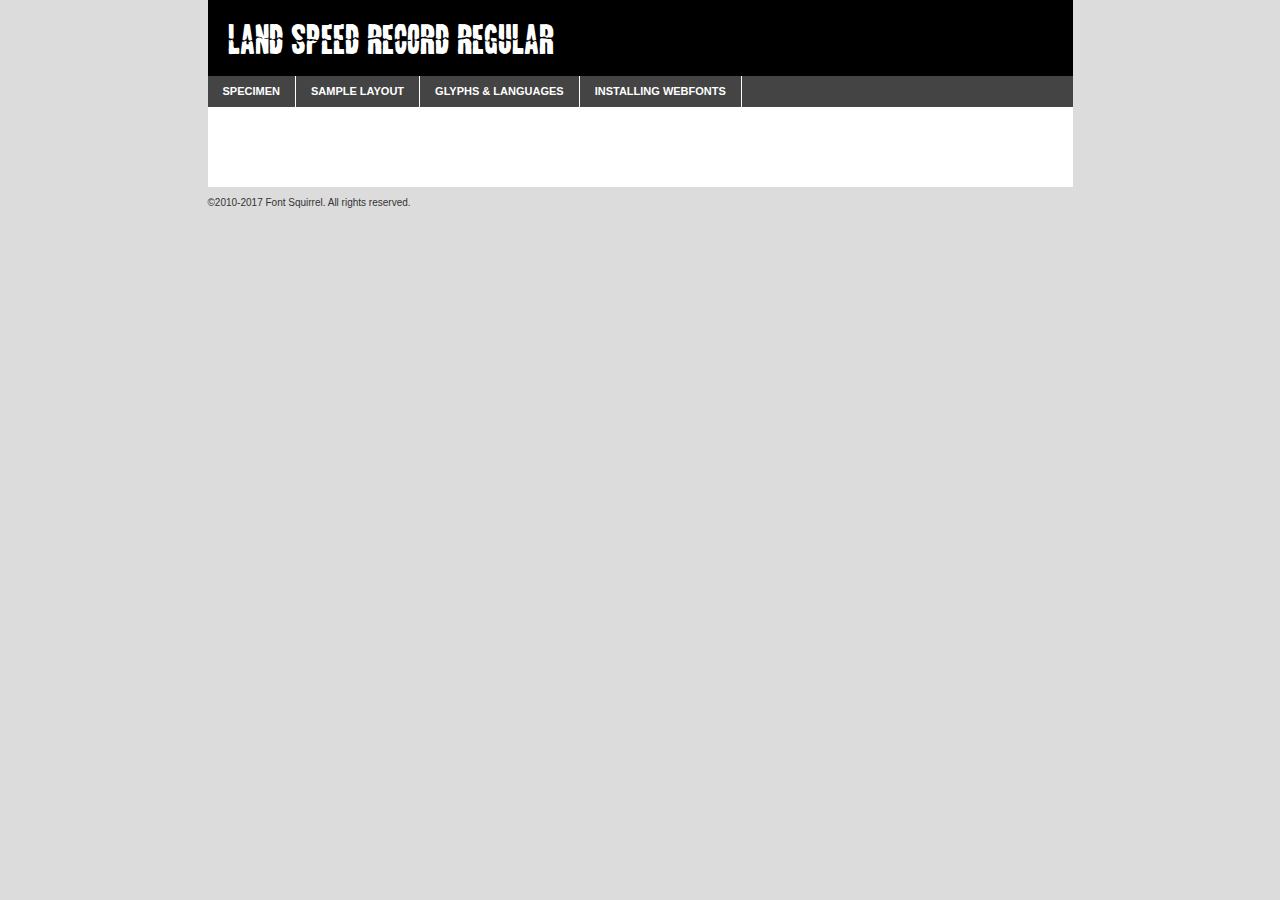
<file: resources/fonts/land-v2-demo.html>
<!DOCTYPE html PUBLIC "-//W3C//DTD XHTML 1.0 Transitional//EN"
        "http://www.w3.org/TR/xhtml1/DTD/xhtml1-transitional.dtd">

<html xmlns="http://www.w3.org/1999/xhtml" xml:lang="en" lang="en">
<head>
    <meta http-equiv="Content-Type" content="text/html; charset=utf-8"/>
    <script src="http://ajax.googleapis.com/ajax/libs/jquery/1.7.2/jquery.min.js" type="text/javascript" charset="utf-8"></script>
    <script type="text/javascript">
		(function($) {
			$.fn.easyTabs = function(option) {
				var param = jQuery.extend({ fadeSpeed: 'fast', defaultContent: 1, activeClass: 'active' }, option);
				$(this).each(function() {
					var thisId = '#' + this.id;
					if ( param.defaultContent == '' )
					{
						param.defaultContent = 1;
					}
					if ( typeof param.defaultContent == 'number' )
					{
						var defaultTab = $(thisId + ' .tabs li:eq(' + (param.defaultContent - 1) + ') a').attr('href').substr(1);
					}
					else
					{
						var defaultTab = param.defaultContent;
					}
					$(thisId + ' .tabs li a').each(function() {
						var tabToHide = $(this).attr('href').substr(1);
						$('#' + tabToHide).addClass('easytabs-tab-content');
					});
					hideAll();
					changeContent(defaultTab);

					function hideAll() {$(thisId + ' .easytabs-tab-content').hide();}

					function changeContent(tabId)
					{
						hideAll();
						$(thisId + ' .tabs li').removeClass(param.activeClass);
						$(thisId + ' .tabs li a[href=#' + tabId + ']').closest('li').addClass(param.activeClass);
						if ( param.fadeSpeed != 'none' )
						{
							$(thisId + ' #' + tabId).fadeIn(param.fadeSpeed);
						}
						else
						{
							$(thisId + ' #' + tabId).show();
						}
					}

					$(thisId + ' .tabs li').click(function() {
						var tabId = $(this).find('a').attr('href').substr(1);
						changeContent(tabId);
						return false;
					});
				});
			}
		})(jQuery);
    </script>
    <link rel="stylesheet" href="specimen_files/specimen_stylesheet.css" type="text/css" charset="utf-8"/>
    <link rel="stylesheet" href="stylesheet.css" type="text/css" charset="utf-8"/>

    <style type="text/css">
        		body {
			font-family: 'land_speed_recordregular';
        		}

            </style>

    <title>Land Speed Record Regular Specimen</title>


    <script type="text/javascript" charset="utf-8">
		$(document).ready(function() {
			$('#container').easyTabs({ defaultContent: 1 });
		});
    </script>
</head>

<body>
<div id="container">
    <div id="header">
		Land Speed Record Regular    </div>
    <ul class="tabs">
        <li><a href="#specimen">Specimen</a></li>
        <li><a href="#layout">Sample Layout</a></li>
		        <li><a href="#glyphs">Glyphs &amp; Languages</a></li>
        <li><a href="#installing">Installing Webfonts</a></li>

    </ul>

    <div id="main_content">


        <div id="specimen">

            <div class="section">
                <div class="grid12 firstcol">
                    <div class="huge">AaBb</div>
                </div>
            </div>

            <div class="section">
                <div class="glyph_range">A&#x200B;B&#x200b;C&#x200b;D&#x200b;E&#x200b;F&#x200b;G&#x200b;H&#x200b;I&#x200b;J&#x200b;K&#x200b;L&#x200b;M&#x200b;N&#x200b;O&#x200b;P&#x200b;Q&#x200b;R&#x200b;S&#x200b;T&#x200b;U&#x200b;V&#x200b;W&#x200b;X&#x200b;Y&#x200b;Z&#x200b;a&#x200b;b&#x200b;c&#x200b;d&#x200b;e&#x200b;f&#x200b;g&#x200b;h&#x200b;i&#x200b;j&#x200b;k&#x200b;l&#x200b;m&#x200b;n&#x200b;o&#x200b;p&#x200b;q&#x200b;r&#x200b;s&#x200b;t&#x200b;u&#x200b;v&#x200b;w&#x200b;x&#x200b;y&#x200b;z&#x200b;1&#x200b;2&#x200b;3&#x200b;4&#x200b;5&#x200b;6&#x200b;7&#x200b;8&#x200b;9&#x200b;0&#x200b;&amp;&#x200b;.&#x200b;,&#x200b;?&#x200b;!&#x200b;&#64;&#x200b;(&#x200b;)&#x200b;#&#x200b;$&#x200b;%&#x200b;*&#x200b;+&#x200b;-&#x200b;=&#x200b;:&#x200b;;</div>
            </div>
            <div class="section">
                <div class="grid12 firstcol">
                    <table class="sample_table">
                        <tr>
                            <td>10</td>
                            <td class="size10">abcdefghijklmnopqrstuvwxyzABCDEFGHIJKLMNOPQRSTUVWXYZ0123456789abcdefghijklmnopqrstuvwxyzABCDEFGHIJKLMNOPQRSTUVWXYZ0123456789abcdefghijklmnopqrstuvwxyzABCDEFGHIJKLMNOPQRSTUVWXYZ</td>
                        </tr>
                        <tr>
                            <td>11</td>
                            <td class="size11">abcdefghijklmnopqrstuvwxyzABCDEFGHIJKLMNOPQRSTUVWXYZ0123456789abcdefghijklmnopqrstuvwxyzABCDEFGHIJKLMNOPQRSTUVWXYZ0123456789abcdefghijklmnopqrstuvwxyzABCDEFGHIJKLMNOPQRSTUVWXYZ</td>
                        </tr>
                        <tr>
                            <td>12</td>
                            <td class="size12">abcdefghijklmnopqrstuvwxyzABCDEFGHIJKLMNOPQRSTUVWXYZ0123456789abcdefghijklmnopqrstuvwxyzABCDEFGHIJKLMNOPQRSTUVWXYZ0123456789abcdefghijklmnopqrstuvwxyzABCDEFGHIJKLMNOPQRSTUVWXYZ</td>
                        </tr>
                        <tr>
                            <td>13</td>
                            <td class="size13">abcdefghijklmnopqrstuvwxyzABCDEFGHIJKLMNOPQRSTUVWXYZ0123456789abcdefghijklmnopqrstuvwxyzABCDEFGHIJKLMNOPQRSTUVWXYZ0123456789abcdefghijklmnopqrstuvwxyzABCDEFGHIJKLMNOPQRSTUVWXYZ</td>
                        </tr>
                        <tr>
                            <td>14</td>
                            <td class="size14">abcdefghijklmnopqrstuvwxyzABCDEFGHIJKLMNOPQRSTUVWXYZ0123456789abcdefghijklmnopqrstuvwxyzABCDEFGHIJKLMNOPQRSTUVWXYZ0123456789abcdefghijklmnopqrstuvwxyzABCDEFGHIJKLMNOPQRSTUVWXYZ</td>
                        </tr>
                        <tr>
                            <td>16</td>
                            <td class="size16">abcdefghijklmnopqrstuvwxyzABCDEFGHIJKLMNOPQRSTUVWXYZ0123456789abcdefghijklmnopqrstuvwxyzABCDEFGHIJKLMNOPQRSTUVWXYZ</td>
                        </tr>
                        <tr>
                            <td>18</td>
                            <td class="size18">abcdefghijklmnopqrstuvwxyzABCDEFGHIJKLMNOPQRSTUVWXYZ0123456789abcdefghijklmnopqrstuvwxyzABCDEFGHIJKLMNOPQRSTUVWXYZ</td>
                        </tr>
                        <tr>
                            <td>20</td>
                            <td class="size20">abcdefghijklmnopqrstuvwxyzABCDEFGHIJKLMNOPQRSTUVWXYZ0123456789abcdefghijklmnopqrstuvwxyzABCDEFGHIJKLMNOPQRSTUVWXYZ</td>
                        </tr>
                        <tr>
                            <td>24</td>
                            <td class="size24">abcdefghijklmnopqrstuvwxyzABCDEFGHIJKLMNOPQRSTUVWXYZ0123456789abcdefghijklmnopqrstuvwxyzABCDEFGHIJKLMNOPQRSTUVWXYZ</td>
                        </tr>
                        <tr>
                            <td>30</td>
                            <td class="size30">abcdefghijklmnopqrstuvwxyzABCDEFGHIJKLMNOPQRSTUVWXYZ0123456789abcdefghijklmnopqrstuvwxyzABCDEFGHIJKLMNOPQRSTUVWXYZ</td>
                        </tr>
                        <tr>
                            <td>36</td>
                            <td class="size36">abcdefghijklmnopqrstuvwxyzABCDEFGHIJKLMNOPQRSTUVWXYZ0123456789abcdefghijklmnopqrstuvwxyzABCDEFGHIJKLMNOPQRSTUVWXYZ</td>
                        </tr>
                        <tr>
                            <td>48</td>
                            <td class="size48">abcdefghijklmnopqrstuvwxyzABCDEFGHIJKLMNOPQRSTUVWXYZ0123456789abcdefghijklmnopqrstuvwxyzABCDEFGHIJKLMNOPQRSTUVWXYZ</td>
                        </tr>
                        <tr>
                            <td>60</td>
                            <td class="size60">abcdefghijklmnopqrstuvwxyzABCDEFGHIJKLMNOPQRSTUVWXYZ0123456789abcdefghijklmnopqrstuvwxyzABCDEFGHIJKLMNOPQRSTUVWXYZ</td>
                        </tr>
                        <tr>
                            <td>72</td>
                            <td class="size72">abcdefghijklmnopqrstuvwxyzABCDEFGHIJKLMNOPQRSTUVWXYZ0123456789abcdefghijklmnopqrstuvwxyzABCDEFGHIJKLMNOPQRSTUVWXYZ</td>
                        </tr>
                        <tr>
                            <td>90</td>
                            <td class="size90">abcdefghijklmnopqrstuvwxyzABCDEFGHIJKLMNOPQRSTUVWXYZ0123456789abcdefghijklmnopqrstuvwxyzABCDEFGHIJKLMNOPQRSTUVWXYZ</td>
                        </tr>
                    </table>

                </div>

            </div>


            <div class="section" id="bodycomparison">


                <div id="xheight">
                    <div class="fontbody">&#x25FC;&#x25FC;&#x25FC;&#x25FC;&#x25FC;&#x25FC;&#x25FC;&#x25FC;&#x25FC;&#x25FC;&#x25FC;&#x25FC;&#x25FC;&#x25FC;&#x25FC;&#x25FC;&#x25FC;&#x25FC;&#x25FC;&#x25FC;&#x25FC;&#x25FC;&#x25FC;&#x25FC;&#x25FC;&#x25FC;&#x25FC;&#x25FC;&#x25FC;&#x25FC;&#x25FC;&#x25FC;&#x25FC;&#x25FC;&#x25FC;&#x25FC;&#x25FC;&#x25FC;&#x25FC;&#x25FC;&#x25FC;&#x25FC;&#x25FC;&#x25FC;&#x25FC;&#x25FC;&#x25FC;&#x25FC;&#x25FC;&#x25FC;&#x25FC;&#x25FC;&#x25FC;&#x25FC;&#x25FC;&#x25FC;&#x25FC;&#x25FC;&#x25FC;&#x25FC;&#x25FC;&#x25FC;&#x25FC;&#x25FC;&#x25FC;&#x25FC;&#x25FC;&#x25FC;&#x25FC;&#x25FC;&#x25FC;&#x25FC;&#x25FC;&#x25FC;&#x25FC;&#x25FC;&#x25FC;&#x25FC;&#x25FC;&#x25FC;&#x25FC;&#x25FC;&#x25FC;&#x25FC;&#x25FC;&#x25FC;&#x25FC;&#x25FC;&#x25FC;&#x25FC;&#x25FC;&#x25FC;&#x25FC;&#x25FC;&#x25FC;&#x25FC;&#x25FC;&#x25FC;&#x25FC;body</div>
                    <div class="arialbody">body</div>
                    <div class="verdanabody">body</div>
                    <div class="georgiabody">body</div>
                </div>
                <div class="fontbody" style="z-index:1">
                    body<span>Land Speed Record Regular</span>
                </div>
                <div class="arialbody" style="z-index:1">
                    body<span>Arial</span>
                </div>
                <div class="verdanabody" style="z-index:1">
                    body<span>Verdana</span>
                </div>
                <div class="georgiabody" style="z-index:1">
                    body<span>Georgia</span>
                </div>


            </div>


            <div class="section psample psample_row1" id="">

                <div class="grid2 firstcol">
                    <p class="size10"><span>10.</span>Aenean lacinia bibendum nulla sed consectetur. Fusce dapibus, tellus ac cursus commodo, tortor mauris condimentum nibh, ut fermentum massa justo sit amet risus. Nullam id dolor id nibh ultricies vehicula ut id elit. Cum sociis natoque penatibus et magnis dis parturient montes, nascetur ridiculus mus. Nulla vitae elit libero, a pharetra augue.</p>

                </div>
                <div class="grid3">
                    <p class="size11"><span>11.</span>Aenean lacinia bibendum nulla sed consectetur. Fusce dapibus, tellus ac cursus commodo, tortor mauris condimentum nibh, ut fermentum massa justo sit amet risus. Nullam id dolor id nibh ultricies vehicula ut id elit. Cum sociis natoque penatibus et magnis dis parturient montes, nascetur ridiculus mus. Nulla vitae elit libero, a pharetra augue.</p>

                </div>
                <div class="grid3">
                    <p class="size12"><span>12.</span>Aenean lacinia bibendum nulla sed consectetur. Fusce dapibus, tellus ac cursus commodo, tortor mauris condimentum nibh, ut fermentum massa justo sit amet risus. Nullam id dolor id nibh ultricies vehicula ut id elit. Cum sociis natoque penatibus et magnis dis parturient montes, nascetur ridiculus mus. Nulla vitae elit libero, a pharetra augue.</p>

                </div>
                <div class="grid4">
                    <p class="size13"><span>13.</span>Aenean lacinia bibendum nulla sed consectetur. Fusce dapibus, tellus ac cursus commodo, tortor mauris condimentum nibh, ut fermentum massa justo sit amet risus. Nullam id dolor id nibh ultricies vehicula ut id elit. Cum sociis natoque penatibus et magnis dis parturient montes, nascetur ridiculus mus. Nulla vitae elit libero, a pharetra augue.</p>

                </div>
                <div class="white_blend"></div>

            </div>
            <div class="section psample psample_row2" id="">
                <div class="grid3 firstcol">
                    <p class="size14"><span>14.</span>Aenean lacinia bibendum nulla sed consectetur. Fusce dapibus, tellus ac cursus commodo, tortor mauris condimentum nibh, ut fermentum massa justo sit amet risus. Nullam id dolor id nibh ultricies vehicula ut id elit. Cum sociis natoque penatibus et magnis dis parturient montes, nascetur ridiculus mus. Nulla vitae elit libero, a pharetra augue.</p>

                </div>
                <div class="grid4">
                    <p class="size16"><span>16.</span>Aenean lacinia bibendum nulla sed consectetur. Fusce dapibus, tellus ac cursus commodo, tortor mauris condimentum nibh, ut fermentum massa justo sit amet risus. Nullam id dolor id nibh ultricies vehicula ut id elit. Cum sociis natoque penatibus et magnis dis parturient montes, nascetur ridiculus mus. Nulla vitae elit libero, a pharetra augue.</p>

                </div>
                <div class="grid5">
                    <p class="size18"><span>18.</span>Aenean lacinia bibendum nulla sed consectetur. Fusce dapibus, tellus ac cursus commodo, tortor mauris condimentum nibh, ut fermentum massa justo sit amet risus. Nullam id dolor id nibh ultricies vehicula ut id elit. Cum sociis natoque penatibus et magnis dis parturient montes, nascetur ridiculus mus. Nulla vitae elit libero, a pharetra augue.</p>

                </div>

                <div class="white_blend"></div>

            </div>

            <div class="section psample psample_row3" id="">
                <div class="grid5 firstcol">
                    <p class="size20"><span>20.</span>Aenean lacinia bibendum nulla sed consectetur. Fusce dapibus, tellus ac cursus commodo, tortor mauris condimentum nibh, ut fermentum massa justo sit amet risus. Nullam id dolor id nibh ultricies vehicula ut id elit. Cum sociis natoque penatibus et magnis dis parturient montes, nascetur ridiculus mus. Nulla vitae elit libero, a pharetra augue.</p>
                </div>
                <div class="grid7">
                    <p class="size24"><span>24.</span>Aenean lacinia bibendum nulla sed consectetur. Fusce dapibus, tellus ac cursus commodo, tortor mauris condimentum nibh, ut fermentum massa justo sit amet risus. Nullam id dolor id nibh ultricies vehicula ut id elit. Cum sociis natoque penatibus et magnis dis parturient montes, nascetur ridiculus mus. Nulla vitae elit libero, a pharetra augue.</p>
                </div>

                <div class="white_blend"></div>

            </div>

            <div class="section psample psample_row4" id="">
                <div class="grid12 firstcol">
                    <p class="size30"><span>30.</span>Aenean lacinia bibendum nulla sed consectetur. Fusce dapibus, tellus ac cursus commodo, tortor mauris condimentum nibh, ut fermentum massa justo sit amet risus. Nullam id dolor id nibh ultricies vehicula ut id elit. Cum sociis natoque penatibus et magnis dis parturient montes, nascetur ridiculus mus. Nulla vitae elit libero, a pharetra augue.</p>
                </div>
                <div class="white_blend"></div>

            </div>


            <div class="section psample psample_row1 fullreverse">
                <div class="grid2 firstcol">
                    <p class="size10"><span>10.</span>Aenean lacinia bibendum nulla sed consectetur. Fusce dapibus, tellus ac cursus commodo, tortor mauris condimentum nibh, ut fermentum massa justo sit amet risus. Nullam id dolor id nibh ultricies vehicula ut id elit. Cum sociis natoque penatibus et magnis dis parturient montes, nascetur ridiculus mus. Nulla vitae elit libero, a pharetra augue.</p>

                </div>
                <div class="grid3">
                    <p class="size11"><span>11.</span>Aenean lacinia bibendum nulla sed consectetur. Fusce dapibus, tellus ac cursus commodo, tortor mauris condimentum nibh, ut fermentum massa justo sit amet risus. Nullam id dolor id nibh ultricies vehicula ut id elit. Cum sociis natoque penatibus et magnis dis parturient montes, nascetur ridiculus mus. Nulla vitae elit libero, a pharetra augue.</p>

                </div>
                <div class="grid3">
                    <p class="size12"><span>12.</span>Aenean lacinia bibendum nulla sed consectetur. Fusce dapibus, tellus ac cursus commodo, tortor mauris condimentum nibh, ut fermentum massa justo sit amet risus. Nullam id dolor id nibh ultricies vehicula ut id elit. Cum sociis natoque penatibus et magnis dis parturient montes, nascetur ridiculus mus. Nulla vitae elit libero, a pharetra augue.</p>

                </div>
                <div class="grid4">
                    <p class="size13"><span>13.</span>Aenean lacinia bibendum nulla sed consectetur. Fusce dapibus, tellus ac cursus commodo, tortor mauris condimentum nibh, ut fermentum massa justo sit amet risus. Nullam id dolor id nibh ultricies vehicula ut id elit. Cum sociis natoque penatibus et magnis dis parturient montes, nascetur ridiculus mus. Nulla vitae elit libero, a pharetra augue.</p>

                </div>
                <div class="black_blend"></div>

            </div>

            <div class="section psample psample_row2 fullreverse">
                <div class="grid3 firstcol">
                    <p class="size14"><span>14.</span>Aenean lacinia bibendum nulla sed consectetur. Fusce dapibus, tellus ac cursus commodo, tortor mauris condimentum nibh, ut fermentum massa justo sit amet risus. Nullam id dolor id nibh ultricies vehicula ut id elit. Cum sociis natoque penatibus et magnis dis parturient montes, nascetur ridiculus mus. Nulla vitae elit libero, a pharetra augue.</p>

                </div>
                <div class="grid4">
                    <p class="size16"><span>16.</span>Aenean lacinia bibendum nulla sed consectetur. Fusce dapibus, tellus ac cursus commodo, tortor mauris condimentum nibh, ut fermentum massa justo sit amet risus. Nullam id dolor id nibh ultricies vehicula ut id elit. Cum sociis natoque penatibus et magnis dis parturient montes, nascetur ridiculus mus. Nulla vitae elit libero, a pharetra augue.</p>

                </div>
                <div class="grid5">
                    <p class="size18"><span>18.</span>Aenean lacinia bibendum nulla sed consectetur. Fusce dapibus, tellus ac cursus commodo, tortor mauris condimentum nibh, ut fermentum massa justo sit amet risus. Nullam id dolor id nibh ultricies vehicula ut id elit. Cum sociis natoque penatibus et magnis dis parturient montes, nascetur ridiculus mus. Nulla vitae elit libero, a pharetra augue.</p>

                </div>
                <div class="black_blend"></div>

            </div>

            <div class="section psample fullreverse psample_row3" id="">
                <div class="grid5 firstcol">
                    <p class="size20"><span>20.</span>Aenean lacinia bibendum nulla sed consectetur. Fusce dapibus, tellus ac cursus commodo, tortor mauris condimentum nibh, ut fermentum massa justo sit amet risus. Nullam id dolor id nibh ultricies vehicula ut id elit. Cum sociis natoque penatibus et magnis dis parturient montes, nascetur ridiculus mus. Nulla vitae elit libero, a pharetra augue.</p>
                </div>
                <div class="grid7">
                    <p class="size24"><span>24.</span>Aenean lacinia bibendum nulla sed consectetur. Fusce dapibus, tellus ac cursus commodo, tortor mauris condimentum nibh, ut fermentum massa justo sit amet risus. Nullam id dolor id nibh ultricies vehicula ut id elit. Cum sociis natoque penatibus et magnis dis parturient montes, nascetur ridiculus mus. Nulla vitae elit libero, a pharetra augue.</p>
                </div>

                <div class="black_blend"></div>

            </div>

            <div class="section psample fullreverse psample_row4" id="" style="border-bottom: 20px #000 solid;">
                <div class="grid12 firstcol">
                    <p class="size30"><span>30.</span>Aenean lacinia bibendum nulla sed consectetur. Fusce dapibus, tellus ac cursus commodo, tortor mauris condimentum nibh, ut fermentum massa justo sit amet risus. Nullam id dolor id nibh ultricies vehicula ut id elit. Cum sociis natoque penatibus et magnis dis parturient montes, nascetur ridiculus mus. Nulla vitae elit libero, a pharetra augue.</p>
                </div>
                <div class="black_blend"></div>

            </div>


        </div>

        <div id="layout">

            <div class="section">

                <div class="grid12 firstcol">
                    <h1>Lorem Ipsum Dolor</h1>
                    <h2>Etiam porta sem malesuada magna mollis euismod</h2>

                    <p class="byline">By <a href="#link">Aenean Lacinia</a></p>
                </div>
            </div>
            <div class="section">
                <div class="grid8 firstcol">
                    <p class="large">Donec sed odio dui. Morbi leo risus, porta ac consectetur ac, vestibulum at eros. Fusce dapibus, tellus ac cursus commodo, tortor mauris condimentum nibh, ut fermentum massa justo sit amet risus. </p>


                    <h3>Pellentesque ornare sem</h3>

                    <p>Maecenas sed diam eget risus varius blandit sit amet non magna. Maecenas faucibus mollis interdum. Donec ullamcorper nulla non metus auctor fringilla. Nullam id dolor id nibh ultricies vehicula ut id elit. Nullam id dolor id nibh ultricies vehicula ut id elit. </p>

                    <p>Aenean eu leo quam. Pellentesque ornare sem lacinia quam venenatis vestibulum. Lorem ipsum dolor sit amet, consectetur adipiscing elit. Cum sociis natoque penatibus et magnis dis parturient montes, nascetur ridiculus mus. </p>

                    <p>Nulla vitae elit libero, a pharetra augue. Praesent commodo cursus magna, vel scelerisque nisl consectetur et. Aenean lacinia bibendum nulla sed consectetur. </p>

                    <p>Nullam quis risus eget urna mollis ornare vel eu leo. Nullam quis risus eget urna mollis ornare vel eu leo. Maecenas sed diam eget risus varius blandit sit amet non magna. Donec ullamcorper nulla non metus auctor fringilla. </p>

                    <h3>Cras mattis consectetur</h3>

                    <p>Aenean eu leo quam. Pellentesque ornare sem lacinia quam venenatis vestibulum. Aenean lacinia bibendum nulla sed consectetur. Integer posuere erat a ante venenatis dapibus posuere velit aliquet. Cras mattis consectetur purus sit amet fermentum. </p>

                    <p>Nullam id dolor id nibh ultricies vehicula ut id elit. Nullam quis risus eget urna mollis ornare vel eu leo. Cras mattis consectetur purus sit amet fermentum.</p>
                </div>

                <div class="grid4 sidebar">

                    <div class="box reverse">
                        <p class="last">Nullam quis risus eget urna mollis ornare vel eu leo. Donec ullamcorper nulla non metus auctor fringilla. Cras mattis consectetur purus sit amet fermentum. Sed posuere consectetur est at lobortis. Lorem ipsum dolor sit amet, consectetur adipiscing elit. </p>
                    </div>

                    <p class="caption">Maecenas sed diam eget risus varius.</p>

                    <p>Vestibulum id ligula porta felis euismod semper. Integer posuere erat a ante venenatis dapibus posuere velit aliquet. Vestibulum id ligula porta felis euismod semper. Sed posuere consectetur est at lobortis. Maecenas sed diam eget risus varius blandit sit amet non magna. Fusce dapibus, tellus ac cursus commodo, tortor mauris condimentum nibh, ut fermentum massa justo sit amet risus. </p>


                    <p>Duis mollis, est non commodo luctus, nisi erat porttitor ligula, eget lacinia odio sem nec elit. Aenean lacinia bibendum nulla sed consectetur. Vivamus sagittis lacus vel augue laoreet rutrum faucibus dolor auctor. Aenean lacinia bibendum nulla sed consectetur. Nullam quis risus eget urna mollis ornare vel eu leo. </p>

                    <p>Praesent commodo cursus magna, vel scelerisque nisl consectetur et. Donec ullamcorper nulla non metus auctor fringilla. Maecenas faucibus mollis interdum. Fusce dapibus, tellus ac cursus commodo, tortor mauris condimentum nibh, ut fermentum massa justo sit amet risus. </p>

                </div>
            </div>

        </div>


		

        <div id="glyphs">
            <div class="section">
                <div class="grid12 firstcol">

                    <h1>Language Support</h1>
                    <p>The subset of Land Speed Record Regular in this kit supports the following languages:<br/>

						Albanian, Basque, Breton, Chamorro, Danish, Dutch, English, Faroese, Finnish, French, Frisian, Galician, German, Icelandic, Italian, Malagasy, Norwegian, Portuguese, Spanish, Alsatian, Aragonese, Arapaho, Arrernte, Asturian, Aymara, Bislama, Cebuano, Corsican, Fijian, French_creole, Genoese, Gilbertese, Greenlandic, Haitian_creole, Hiligaynon, Hmong, Hopi, Ibanag, Iloko_ilokano, Indonesian, Interglossa_glosa, Interlingua, Irish_gaelic, Jerriais, Lojban, Lombard, Luxembourgeois, Manx, Mohawk, Norfolk_pitcairnese, Occitan, Oromo, Pangasinan, Papiamento, Piedmontese, Potawatomi, Rhaeto-romance, Romansh, Rotokas, Sami_lule, Samoan, Sardinian, Scots_gaelic, Seychelles_creole, Shona, Sicilian, Somali, Southern_ndebele, Swahili, Swati_swazi, Tagalog_filipino_pilipino, Tetum, Tok_pisin, Uyghur_latinized, Volapuk, Walloon, Warlpiri, Xhosa, Yapese, Zulu, Latinbasic, Ubasic, Demo                    </p>
                    <h1>Glyph Chart</h1>
                    <p>The subset of Land Speed Record Regular in this kit includes all the glyphs listed below. Unicode entities are included above each glyph to help you insert individual characters into your layout.</p>
                    <div id="glyph_chart">

																				                                <div><p>&amp;#13;</p>&#13;</div>
																				                                <div><p>&amp;#32;</p>&#32;</div>
																				                                <div><p>&amp;#33;</p>&#33;</div>
																				                                <div><p>&amp;#34;</p>&#34;</div>
																				                                <div><p>&amp;#35;</p>&#35;</div>
																				                                <div><p>&amp;#36;</p>&#36;</div>
																				                                <div><p>&amp;#37;</p>&#37;</div>
																				                                <div><p>&amp;#38;</p>&#38;</div>
																				                                <div><p>&amp;#39;</p>&#39;</div>
																				                                <div><p>&amp;#40;</p>&#40;</div>
																				                                <div><p>&amp;#41;</p>&#41;</div>
																				                                <div><p>&amp;#42;</p>&#42;</div>
																				                                <div><p>&amp;#43;</p>&#43;</div>
																				                                <div><p>&amp;#44;</p>&#44;</div>
																				                                <div><p>&amp;#45;</p>&#45;</div>
																				                                <div><p>&amp;#46;</p>&#46;</div>
																				                                <div><p>&amp;#47;</p>&#47;</div>
																				                                <div><p>&amp;#48;</p>&#48;</div>
																				                                <div><p>&amp;#49;</p>&#49;</div>
																				                                <div><p>&amp;#50;</p>&#50;</div>
																				                                <div><p>&amp;#51;</p>&#51;</div>
																				                                <div><p>&amp;#52;</p>&#52;</div>
																				                                <div><p>&amp;#53;</p>&#53;</div>
																				                                <div><p>&amp;#54;</p>&#54;</div>
																				                                <div><p>&amp;#55;</p>&#55;</div>
																				                                <div><p>&amp;#56;</p>&#56;</div>
																				                                <div><p>&amp;#57;</p>&#57;</div>
																				                                <div><p>&amp;#58;</p>&#58;</div>
																				                                <div><p>&amp;#59;</p>&#59;</div>
																				                                <div><p>&amp;#60;</p>&#60;</div>
																				                                <div><p>&amp;#61;</p>&#61;</div>
																				                                <div><p>&amp;#62;</p>&#62;</div>
																				                                <div><p>&amp;#63;</p>&#63;</div>
																				                                <div><p>&amp;#64;</p>&#64;</div>
																				                                <div><p>&amp;#65;</p>&#65;</div>
																				                                <div><p>&amp;#66;</p>&#66;</div>
																				                                <div><p>&amp;#67;</p>&#67;</div>
																				                                <div><p>&amp;#68;</p>&#68;</div>
																				                                <div><p>&amp;#69;</p>&#69;</div>
																				                                <div><p>&amp;#70;</p>&#70;</div>
																				                                <div><p>&amp;#71;</p>&#71;</div>
																				                                <div><p>&amp;#72;</p>&#72;</div>
																				                                <div><p>&amp;#73;</p>&#73;</div>
																				                                <div><p>&amp;#74;</p>&#74;</div>
																				                                <div><p>&amp;#75;</p>&#75;</div>
																				                                <div><p>&amp;#76;</p>&#76;</div>
																				                                <div><p>&amp;#77;</p>&#77;</div>
																				                                <div><p>&amp;#78;</p>&#78;</div>
																				                                <div><p>&amp;#79;</p>&#79;</div>
																				                                <div><p>&amp;#80;</p>&#80;</div>
																				                                <div><p>&amp;#81;</p>&#81;</div>
																				                                <div><p>&amp;#82;</p>&#82;</div>
																				                                <div><p>&amp;#83;</p>&#83;</div>
																				                                <div><p>&amp;#84;</p>&#84;</div>
																				                                <div><p>&amp;#85;</p>&#85;</div>
																				                                <div><p>&amp;#86;</p>&#86;</div>
																				                                <div><p>&amp;#87;</p>&#87;</div>
																				                                <div><p>&amp;#88;</p>&#88;</div>
																				                                <div><p>&amp;#89;</p>&#89;</div>
																				                                <div><p>&amp;#90;</p>&#90;</div>
																				                                <div><p>&amp;#91;</p>&#91;</div>
																				                                <div><p>&amp;#92;</p>&#92;</div>
																				                                <div><p>&amp;#93;</p>&#93;</div>
																				                                <div><p>&amp;#94;</p>&#94;</div>
																				                                <div><p>&amp;#95;</p>&#95;</div>
																				                                <div><p>&amp;#96;</p>&#96;</div>
																				                                <div><p>&amp;#97;</p>&#97;</div>
																				                                <div><p>&amp;#98;</p>&#98;</div>
																				                                <div><p>&amp;#99;</p>&#99;</div>
																				                                <div><p>&amp;#100;</p>&#100;</div>
																				                                <div><p>&amp;#101;</p>&#101;</div>
																				                                <div><p>&amp;#102;</p>&#102;</div>
																				                                <div><p>&amp;#103;</p>&#103;</div>
																				                                <div><p>&amp;#104;</p>&#104;</div>
																				                                <div><p>&amp;#105;</p>&#105;</div>
																				                                <div><p>&amp;#106;</p>&#106;</div>
																				                                <div><p>&amp;#107;</p>&#107;</div>
																				                                <div><p>&amp;#108;</p>&#108;</div>
																				                                <div><p>&amp;#109;</p>&#109;</div>
																				                                <div><p>&amp;#110;</p>&#110;</div>
																				                                <div><p>&amp;#111;</p>&#111;</div>
																				                                <div><p>&amp;#112;</p>&#112;</div>
																				                                <div><p>&amp;#113;</p>&#113;</div>
																				                                <div><p>&amp;#114;</p>&#114;</div>
																				                                <div><p>&amp;#115;</p>&#115;</div>
																				                                <div><p>&amp;#116;</p>&#116;</div>
																				                                <div><p>&amp;#117;</p>&#117;</div>
																				                                <div><p>&amp;#118;</p>&#118;</div>
																				                                <div><p>&amp;#119;</p>&#119;</div>
																				                                <div><p>&amp;#120;</p>&#120;</div>
																				                                <div><p>&amp;#121;</p>&#121;</div>
																				                                <div><p>&amp;#122;</p>&#122;</div>
																				                                <div><p>&amp;#123;</p>&#123;</div>
																				                                <div><p>&amp;#124;</p>&#124;</div>
																				                                <div><p>&amp;#125;</p>&#125;</div>
																				                                <div><p>&amp;#126;</p>&#126;</div>
																				                                <div><p>&amp;#160;</p>&#160;</div>
																				                                <div><p>&amp;#161;</p>&#161;</div>
																				                                <div><p>&amp;#162;</p>&#162;</div>
																				                                <div><p>&amp;#163;</p>&#163;</div>
																				                                <div><p>&amp;#165;</p>&#165;</div>
																				                                <div><p>&amp;#166;</p>&#166;</div>
																				                                <div><p>&amp;#167;</p>&#167;</div>
																				                                <div><p>&amp;#168;</p>&#168;</div>
																				                                <div><p>&amp;#169;</p>&#169;</div>
																				                                <div><p>&amp;#170;</p>&#170;</div>
																				                                <div><p>&amp;#171;</p>&#171;</div>
																				                                <div><p>&amp;#172;</p>&#172;</div>
																				                                <div><p>&amp;#173;</p>&#173;</div>
																				                                <div><p>&amp;#174;</p>&#174;</div>
																				                                <div><p>&amp;#175;</p>&#175;</div>
																				                                <div><p>&amp;#176;</p>&#176;</div>
																				                                <div><p>&amp;#177;</p>&#177;</div>
																				                                <div><p>&amp;#178;</p>&#178;</div>
																				                                <div><p>&amp;#179;</p>&#179;</div>
																				                                <div><p>&amp;#180;</p>&#180;</div>
																				                                <div><p>&amp;#181;</p>&#181;</div>
																				                                <div><p>&amp;#182;</p>&#182;</div>
																				                                <div><p>&amp;#183;</p>&#183;</div>
																				                                <div><p>&amp;#184;</p>&#184;</div>
																				                                <div><p>&amp;#185;</p>&#185;</div>
																				                                <div><p>&amp;#186;</p>&#186;</div>
																				                                <div><p>&amp;#187;</p>&#187;</div>
																				                                <div><p>&amp;#188;</p>&#188;</div>
																				                                <div><p>&amp;#189;</p>&#189;</div>
																				                                <div><p>&amp;#190;</p>&#190;</div>
																				                                <div><p>&amp;#191;</p>&#191;</div>
																				                                <div><p>&amp;#192;</p>&#192;</div>
																				                                <div><p>&amp;#193;</p>&#193;</div>
																				                                <div><p>&amp;#194;</p>&#194;</div>
																				                                <div><p>&amp;#195;</p>&#195;</div>
																				                                <div><p>&amp;#196;</p>&#196;</div>
																				                                <div><p>&amp;#197;</p>&#197;</div>
																				                                <div><p>&amp;#198;</p>&#198;</div>
																				                                <div><p>&amp;#199;</p>&#199;</div>
																				                                <div><p>&amp;#200;</p>&#200;</div>
																				                                <div><p>&amp;#201;</p>&#201;</div>
																				                                <div><p>&amp;#202;</p>&#202;</div>
																				                                <div><p>&amp;#203;</p>&#203;</div>
																				                                <div><p>&amp;#204;</p>&#204;</div>
																				                                <div><p>&amp;#205;</p>&#205;</div>
																				                                <div><p>&amp;#206;</p>&#206;</div>
																				                                <div><p>&amp;#207;</p>&#207;</div>
																				                                <div><p>&amp;#208;</p>&#208;</div>
																				                                <div><p>&amp;#209;</p>&#209;</div>
																				                                <div><p>&amp;#210;</p>&#210;</div>
																				                                <div><p>&amp;#211;</p>&#211;</div>
																				                                <div><p>&amp;#212;</p>&#212;</div>
																				                                <div><p>&amp;#213;</p>&#213;</div>
																				                                <div><p>&amp;#214;</p>&#214;</div>
																				                                <div><p>&amp;#215;</p>&#215;</div>
																				                                <div><p>&amp;#216;</p>&#216;</div>
																				                                <div><p>&amp;#217;</p>&#217;</div>
																				                                <div><p>&amp;#218;</p>&#218;</div>
																				                                <div><p>&amp;#219;</p>&#219;</div>
																				                                <div><p>&amp;#220;</p>&#220;</div>
																				                                <div><p>&amp;#221;</p>&#221;</div>
																				                                <div><p>&amp;#222;</p>&#222;</div>
																				                                <div><p>&amp;#223;</p>&#223;</div>
																				                                <div><p>&amp;#224;</p>&#224;</div>
																				                                <div><p>&amp;#225;</p>&#225;</div>
																				                                <div><p>&amp;#226;</p>&#226;</div>
																				                                <div><p>&amp;#227;</p>&#227;</div>
																				                                <div><p>&amp;#228;</p>&#228;</div>
																				                                <div><p>&amp;#229;</p>&#229;</div>
																				                                <div><p>&amp;#230;</p>&#230;</div>
																				                                <div><p>&amp;#231;</p>&#231;</div>
																				                                <div><p>&amp;#232;</p>&#232;</div>
																				                                <div><p>&amp;#233;</p>&#233;</div>
																				                                <div><p>&amp;#234;</p>&#234;</div>
																				                                <div><p>&amp;#235;</p>&#235;</div>
																				                                <div><p>&amp;#236;</p>&#236;</div>
																				                                <div><p>&amp;#237;</p>&#237;</div>
																				                                <div><p>&amp;#238;</p>&#238;</div>
																				                                <div><p>&amp;#239;</p>&#239;</div>
																				                                <div><p>&amp;#240;</p>&#240;</div>
																				                                <div><p>&amp;#241;</p>&#241;</div>
																				                                <div><p>&amp;#242;</p>&#242;</div>
																				                                <div><p>&amp;#243;</p>&#243;</div>
																				                                <div><p>&amp;#244;</p>&#244;</div>
																				                                <div><p>&amp;#245;</p>&#245;</div>
																				                                <div><p>&amp;#246;</p>&#246;</div>
																				                                <div><p>&amp;#247;</p>&#247;</div>
																				                                <div><p>&amp;#248;</p>&#248;</div>
																				                                <div><p>&amp;#249;</p>&#249;</div>
																				                                <div><p>&amp;#250;</p>&#250;</div>
																				                                <div><p>&amp;#251;</p>&#251;</div>
																				                                <div><p>&amp;#252;</p>&#252;</div>
																				                                <div><p>&amp;#253;</p>&#253;</div>
																				                                <div><p>&amp;#254;</p>&#254;</div>
																				                                <div><p>&amp;#255;</p>&#255;</div>
																				                                <div><p>&amp;#338;</p>&#338;</div>
																				                                <div><p>&amp;#339;</p>&#339;</div>
																				                                <div><p>&amp;#376;</p>&#376;</div>
																				                                <div><p>&amp;#710;</p>&#710;</div>
																				                                <div><p>&amp;#732;</p>&#732;</div>
																				                                <div><p>&amp;#8192;</p>&#8192;</div>
																				                                <div><p>&amp;#8193;</p>&#8193;</div>
																				                                <div><p>&amp;#8194;</p>&#8194;</div>
																				                                <div><p>&amp;#8195;</p>&#8195;</div>
																				                                <div><p>&amp;#8196;</p>&#8196;</div>
																				                                <div><p>&amp;#8197;</p>&#8197;</div>
																				                                <div><p>&amp;#8198;</p>&#8198;</div>
																				                                <div><p>&amp;#8199;</p>&#8199;</div>
																				                                <div><p>&amp;#8200;</p>&#8200;</div>
																				                                <div><p>&amp;#8201;</p>&#8201;</div>
																				                                <div><p>&amp;#8202;</p>&#8202;</div>
																				                                <div><p>&amp;#8208;</p>&#8208;</div>
																				                                <div><p>&amp;#8209;</p>&#8209;</div>
																				                                <div><p>&amp;#8210;</p>&#8210;</div>
																				                                <div><p>&amp;#8211;</p>&#8211;</div>
																				                                <div><p>&amp;#8212;</p>&#8212;</div>
																				                                <div><p>&amp;#8216;</p>&#8216;</div>
																				                                <div><p>&amp;#8217;</p>&#8217;</div>
																				                                <div><p>&amp;#8218;</p>&#8218;</div>
																				                                <div><p>&amp;#8220;</p>&#8220;</div>
																				                                <div><p>&amp;#8221;</p>&#8221;</div>
																				                                <div><p>&amp;#8222;</p>&#8222;</div>
																				                                <div><p>&amp;#8226;</p>&#8226;</div>
																				                                <div><p>&amp;#8230;</p>&#8230;</div>
																				                                <div><p>&amp;#8239;</p>&#8239;</div>
																				                                <div><p>&amp;#8249;</p>&#8249;</div>
																				                                <div><p>&amp;#8250;</p>&#8250;</div>
																				                                <div><p>&amp;#8287;</p>&#8287;</div>
																				                                <div><p>&amp;#8364;</p>&#8364;</div>
																				                                <div><p>&amp;#8482;</p>&#8482;</div>
																				                                <div><p>&amp;#9724;</p>&#9724;</div>
																				                                <div><p>&amp;#64257;</p>&#64257;</div>
																				                                <div><p>&amp;#64258;</p>&#64258;</div>
																																													                    </div>
                </div>


            </div>
        </div>


        <div id="specs">

        </div>

        <div id="installing">
            <div class="section">
                <div class="grid7 firstcol">
                    <h1>Installing Webfonts</h1>

                    <p>Webfonts are supported by all major browser platforms but not all in the same way. There are currently four different font formats that must be included in order to target all browsers. This includes TTF, WOFF, EOT and SVG.</p>

                    <h2>1. Upload your webfonts</h2>
                    <p>You must upload your webfont kit to your website. They should be in or near the same directory as your CSS files.</p>

                    <h2>2. Include the webfont stylesheet</h2>
                    <p>A special CSS @font-face declaration helps the various browsers select the appropriate font it needs without causing you a bunch of headaches. Learn more about this syntax by reading the <a href="https://www.fontspring.com/blog/further-hardening-of-the-bulletproof-syntax">Fontspring blog post</a> about it. The code for it is as follows:</p>


                    <code>
                        @font-face{
                        font-family: 'MyWebFont';
                        src: url('WebFont.eot');
                        src: url('WebFont.eot?#iefix') format('embedded-opentype'),
                        url('WebFont.woff') format('woff'),
                        url('WebFont.ttf') format('truetype'),
                        url('WebFont.svg#webfont') format('svg');
                        }
                    </code>

                    <p>We've already gone ahead and generated the code for you. All you have to do is link to the stylesheet in your HTML, like this:</p>
                    <code>&lt;link rel=&quot;stylesheet&quot; href=&quot;stylesheet.css&quot; type=&quot;text/css&quot; charset=&quot;utf-8&quot; /&gt;</code>

                    <h2>3. Modify your own stylesheet</h2>
                    <p>To take advantage of your new fonts, you must tell your stylesheet to use them. Look at the original @font-face declaration above and find the property called "font-family." The name linked there will be what you use to reference the font. Prepend that webfont name to the font stack in the "font-family" property, inside the selector you want to change. For example:</p>
                    <code>p { font-family: 'WebFont', Arial, sans-serif; }</code>

                    <h2>4. Test</h2>
                    <p>Getting webfonts to work cross-browser <em>can</em> be tricky. Use the information in the sidebar to help you if you find that fonts aren't loading in a particular browser.</p>
                </div>

                <div class="grid5 sidebar">
                    <div class="box">
                        <h2>Troubleshooting<br/>Font-Face Problems</h2>
                        <p>Having trouble getting your webfonts to load in your new website? Here are some tips to sort out what might be the problem.</p>

                        <h3>Fonts not showing in any browser</h3>

                        <p>This sounds like you need to work on the plumbing. You either did not upload the fonts to the correct directory, or you did not link the fonts properly in the CSS. If you've confirmed that all this is correct and you still have a problem, take a look at your .htaccess file and see if requests are getting intercepted.</p>

                        <h3>Fonts not loading in iPhone or iPad</h3>

                        <p>The most common problem here is that you are serving the fonts from an IIS server. IIS refuses to serve files that have unknown MIME types. If that is the case, you must set the MIME type for SVG to "image/svg+xml" in the server settings. Follow these instructions from Microsoft if you need help.</p>

                        <h3>Fonts not loading in Firefox</h3>

                        <p>The primary reason for this failure? You are still using a version Firefox older than 3.5. So upgrade already! If that isn't it, then you are very likely serving fonts from a different domain. Firefox requires that all font assets be served from the same domain. Lastly it is possible that you need to add WOFF to your list of MIME types (if you are serving via IIS.)</p>

                        <h3>Fonts not loading in IE</h3>

                        <p>Are you looking at Internet Explorer on an actual Windows machine or are you cheating by using a service like Adobe BrowserLab? Many of these screenshot services do not render @font-face for IE. Best to test it on a real machine.</p>

                        <h3>Fonts not loading in IE9</h3>

                        <p>IE9, like Firefox, requires that fonts be served from the same domain as the website. Make sure that is the case.</p>
                    </div>
                </div>
            </div>

        </div>

    </div>
    <div id="footer">
        <p>&copy;2010-2017 Font Squirrel. All rights reserved.</p>
    </div>
</div>
</body>
</html>
</file>
<file: resources/fonts/stylesheet.css>
/*! Generated by Font Squirrel (https://www.fontsquirrel.com) on October 5, 2023 */



@font-face {
    font-family: 'land_speed_recordregular';
    src: url('land-v2-webfont.woff2') format('woff2'),
         url('land-v2-webfont.woff') format('woff');
    font-weight: normal;
    font-style: normal;

}
</file>
<file: resources/fonts/specimen_files/specimen_stylesheet.css>
@import url('grid_12-825-55-15.css');

/*  
	CSS Reset by Eric Meyer - Released under Public Domain
    http://meyerweb.com/eric/tools/css/reset/
*/
html, body, div, span, applet, object, iframe,
h1, h2, h3, h4, h5, h6, p, blockquote, pre,
a, abbr, acronym, address, big, cite, code,
del, dfn, em, font, img, ins, kbd, q, s, samp,
small, strike, strong, sub, sup, tt, var,
b, u, i, center, dl, dt, dd, ol, ul, li,
fieldset, form, label, legend, table,
caption, tbody, tfoot, thead, tr, th, td {
	margin:         0;
	padding:        0;
	border:         0;
	outline:        0;
	font-size:      100%;
	vertical-align: baseline;
	background:     transparent;
}

body {
	line-height: 1;
}

ol, ul {
	list-style: none;
}

blockquote, q {
	quotes: none;
}

blockquote:before, blockquote:after,
q:before, q:after {
	content: '';
	content: none;
}

:focus {
	outline: 0;
}

ins {
	text-decoration: none;
}

del {
	text-decoration: line-through;
}

table {
	border-collapse: collapse;
	border-spacing:  0;
}


body {
	color:            #000;
	background-color: #dcdcdc;
}

a {
	text-decoration: none;
	color:           #1883ba;
}

h1 {
	font-size:     32px;
	font-weight:   normal;
	font-style:    normal;
	margin-bottom: 18px;
}

h2 {
	font-size: 18px;
}

#container {
	width:  865px;
	margin: 0px auto;
}


#header {
	padding:          20px;
	font-size:        36px;
	background-color: #000;
	color:            #fff;
}

#header span {
	color: #666;
}

#main_content {
	background-color: #fff;
	padding:          60px 20px 20px;
}


#footer p {
	margin:         0;
	padding-top:    10px;
	padding-bottom: 50px;
	color:          #333;
	font:           10px Arial, sans-serif;
}

.tabs {
	width:            100%;
	height:           31px;
	background-color: #444;
}

.tabs li {
	float:            left;
	margin:           0;
	overflow:         hidden;
	background-color: #444;
}

.tabs li a {
	display:         block;
	color:           #fff;
	text-decoration: none;
	font:            bold 11px/11px 'Arial';
	text-transform:  uppercase;
	padding:         10px 15px;
	border-right:    1px solid #fff;
}

.tabs li a:hover {
	background-color: #00b3ff;

}

.tabs li.active a {
	color:            #000;
	background-color: #fff;
}


div.huge {

	font-size:      300px;
	line-height:    1em;
	padding:        0;
	letter-spacing: -.02em;
	overflow:       hidden;
}

div.glyph_range {
	font-size:   72px;
	line-height: 1.1em;
}

.size10 {
	font-size: 10px;
}

.size11 {
	font-size: 11px;
}

.size12 {
	font-size: 12px;
}

.size13 {
	font-size: 13px;
}

.size14 {
	font-size: 14px;
}

.size16 {
	font-size: 16px;
}

.size18 {
	font-size: 18px;
}

.size20 {
	font-size: 20px;
}

.size24 {
	font-size: 24px;
}

.size30 {
	font-size: 30px;
}

.size36 {
	font-size: 36px;
}

.size48 {
	font-size: 48px;
}

.size60 {
	font-size: 60px;
}

.size72 {
	font-size: 72px;
}

.size90 {
	font-size: 90px;
}


.psample_row1 {
	height: 120px;
}

.psample_row1 {
	height: 120px;
}

.psample_row2 {
	height: 160px;
}

.psample_row3 {
	height: 160px;
}

.psample_row4 {
	height: 160px;
}

.psample {
	overflow: hidden;
	position: relative;
}

.psample p {
	line-height: 1.3em;
	display:     block;
	overflow:    hidden;
	margin:      0;
}

.psample span {
	margin-right: .5em;
}

.white_blend {
	width:            100%;
	height:           61px;
	background-image: url([data-uri]);
	position:         absolute;
	bottom:           0;
}

.black_blend {
	width:            100%;
	height:           61px;
	background-image: url([data-uri]);
	position:         absolute;
	bottom:           0;
}

.fullreverse {
	background:    #000 !important;
	color:         #fff !important;
	margin-left:   -20px;
	padding-left:  20px;
	margin-right:  -20px;
	padding-right: 20px;
	padding:       20px;
	margin-bottom: 0;
}


.sample_table td {
	padding-top:    3px;
	padding-bottom: 5px;
	padding-left:   5px;
	vertical-align: middle;
	line-height:    1.2em;
}

.sample_table td:first-child {
	background-color: #eee;
	text-align:       right;
	padding-right:    5px;
	padding-left:     0;
	padding:          5px;
	font:             11px/12px 'Courier New', Courier, mono;
}

code {
	white-space:      pre;
	background-color: #eee;
	display:          block;
	padding:          10px;
	margin-bottom:    18px;
	overflow:         auto;
}


.bottom, .last {
	margin-bottom:  0 !important;
	padding-bottom: 0 !important;
}

.box {
	padding:       18px;
	margin-bottom: 18px;
	background:    #eee;
}

.reverse, .reversed {
	background: #000 !important;
	color:      #fff !important;
	border:     none !important;
}

#bodycomparison {
	position:    relative;
	overflow:    hidden;
	font-size:   72px;
	height:      90px;
	white-space: nowrap;
}

#bodycomparison div {
	font-size:   72px;
	line-height: 90px;
	display:     inline;
	margin:      0 15px 0 0;
	padding:     0;
}

#bodycomparison div span {
	font:     10px Arial;
	position: absolute;
	left:     0;
}

#xheight {
	float:       none;
	position:    absolute;
	color:       #d9f3ff;
	font-size:   72px;
	line-height: 90px;
}

.fontbody {
	position: relative;
}

.arialbody {
	font-family: Arial;
	position:    relative;
}

.verdanabody {
	font-family: Verdana;
	position:    relative;
}

.georgiabody {
	font-family: Georgia;
	position:    relative;
}

/* @group Layout page
 */

#layout h1 {
	font-size:   36px;
	line-height: 42px;
	font-weight: normal;
	font-style:  normal;
}

#layout h2 {
	font-size:   24px;
	line-height: 23px;
	font-weight: normal;
	font-style:  normal;
}

#layout h3 {
	font-size:   22px;
	line-height: 1.4em;
	margin-top:  1em;
	font-weight: normal;
	font-style:  normal;
}


#layout p.byline {
	font-size:     12px;
	margin-top:    18px;
	line-height:   12px;
	margin-bottom: 0;
}

#layout p {
	font-size:     14px;
	line-height:   21px;
	margin-bottom: .5em;
}

#layout p.large {
	font-size:   18px;
	line-height: 26px;
}

#layout .sidebar p {
	font-size:   12px;
	line-height: 1.4em;
}

#layout p.caption {
	font-size:     10px;
	margin-top:    -16px;
	margin-bottom: 18px;
}

/* @end */

/* @group Glyphs */

#glyph_chart div {
	background-color: #d9f3ff;
	color:            black;
	float:            left;
	font-size:        36px;
	height:           1.2em;
	line-height:      1.2em;
	margin-bottom:    1px;
	margin-right:     1px;
	text-align:       center;
	width:            1.2em;
	position:         relative;
	padding:          .6em .2em .2em;
}

#glyph_chart div p {
	position:         absolute;
	left:             0;
	top:              0;
	display:          block;
	text-align:       center;
	font:             bold 9px Arial, sans-serif;
	background-color: #3a768f;
	width:            100%;
	color:            #fff;
	padding:          2px 0;
}


#glyphs h1 {
	font-family: Arial, sans-serif;
}

/* @end */

/* @group Installing */

#installing {
	font: 13px Arial, sans-serif;
}

#installing p,
#glyphs p {
	line-height:   1.2em;
	margin-bottom: 18px;
	font:          13px Arial, sans-serif;
}


#installing h3 {
	font-size:  15px;
	margin-top: 18px;
}

/* @end */

#rendering h1 {
	font-family: Arial, sans-serif;
}

.render_table td {
	font:           11px 'Courier New', Courier, mono;
	vertical-align: middle;
}
</file>
